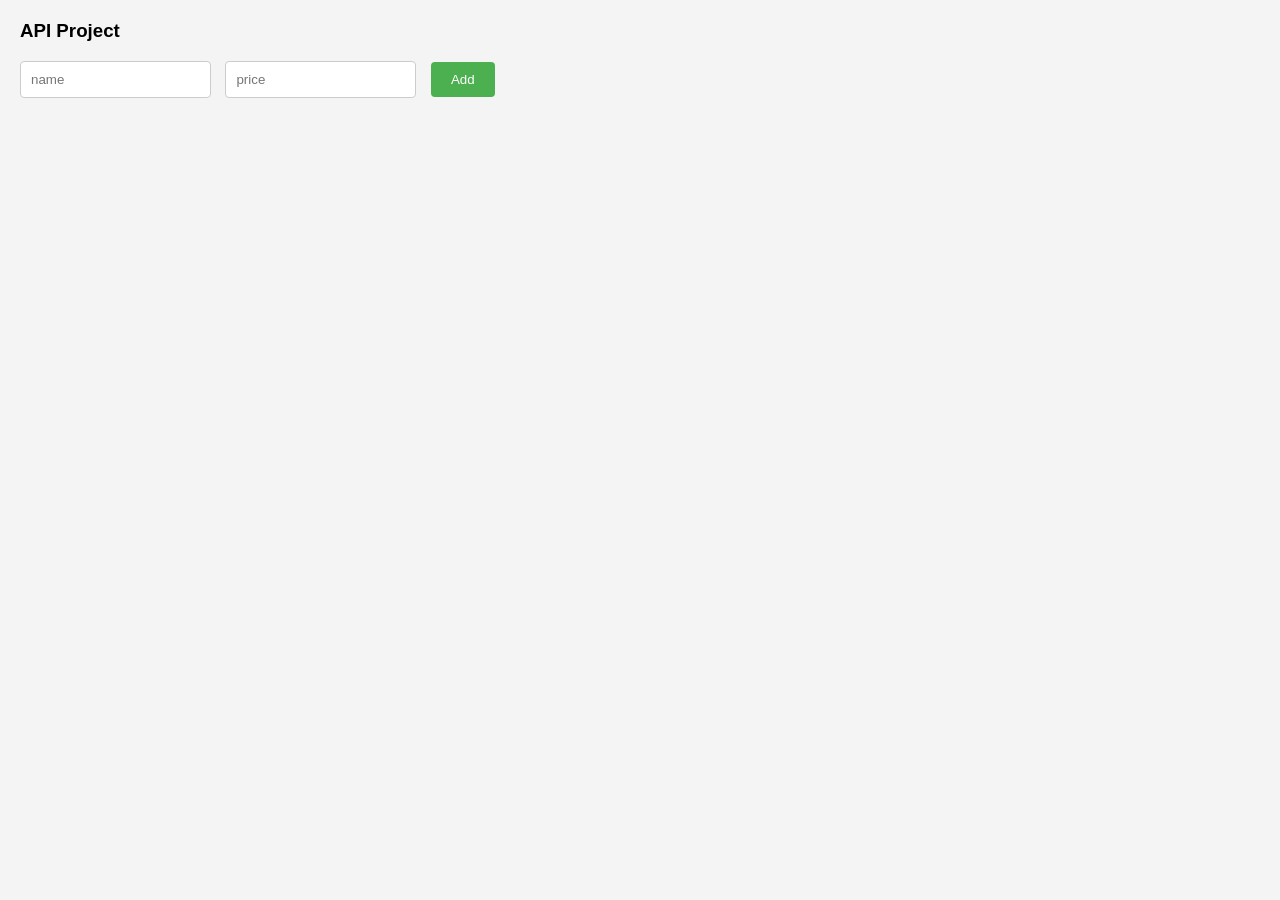
<file: index.html>
<!DOCTYPE html>
<html lang="en">
<head>
    <title>API_Project</title>
    <script src="script.js" defer></script>
    <link rel="stylesheet" href="style.css">
</head>

<body>
    <h3>API Project</h3>
    <input placeholder="name" type="text"  id="name">
    <input placeholder="price" type="number" id="price">
    <button id="addButton">Add</button>
    <ul id="ItemsList"></ul>
    
    
    <div id="overlay">
        <div id="editPanel" >
            <input placeholder="name" type="text" id="editName">
            <input placeholder="price" type="number" id="editPrice">
            <button id="saveButton">Save</button>
            <button id="cancelButton">Cancel</button>
        </div>
    </div>
</body>
</html>
</file>
<file: style.css>
body {
    font-family: Arial, sans-serif;
    margin: 20px;
    background-color: #f4f4f4;
}

h1 {
    color: #333;
}

.form-container {
    margin-bottom: 20px;
}

input {
    padding: 10px;
    margin-right: 10px;
    border: 1px solid #ccc;
    border-radius: 4px;
}

button {
    padding: 10px 20px;
    background-color: #4CAF50;
    color: white;
    border: none;
    border-radius: 4px;
    cursor: pointer;
}

button:hover {
    background-color: #45a049;
}

ul {
    list-style-type: none;
    padding: 0;
}

li {
    background-color: #fff;
    margin-bottom: 10px;
    padding: 10px;
    border-radius: 4px;
    box-shadow: 0 2px 4px rgba(0,0,0,0.1);
}

#editPanel {
    background-color: #fff;
    padding: 20px;
    min-width: 250px;
    max-width: 90%;
    border-radius: 4px;
}
#editPanel input {
    display: block;
    margin: 10px 0;

}

#overlay {
    display: none;
}

#overlay.active {
    display: flex;
    position: fixed;
    top: 0;
    left: 0;
    width: 100%;
    height: 100%;
    background-color: rgba(0, 0, 0, 0.5);
    justify-content: center;
    align-items: center;
}
</file>
